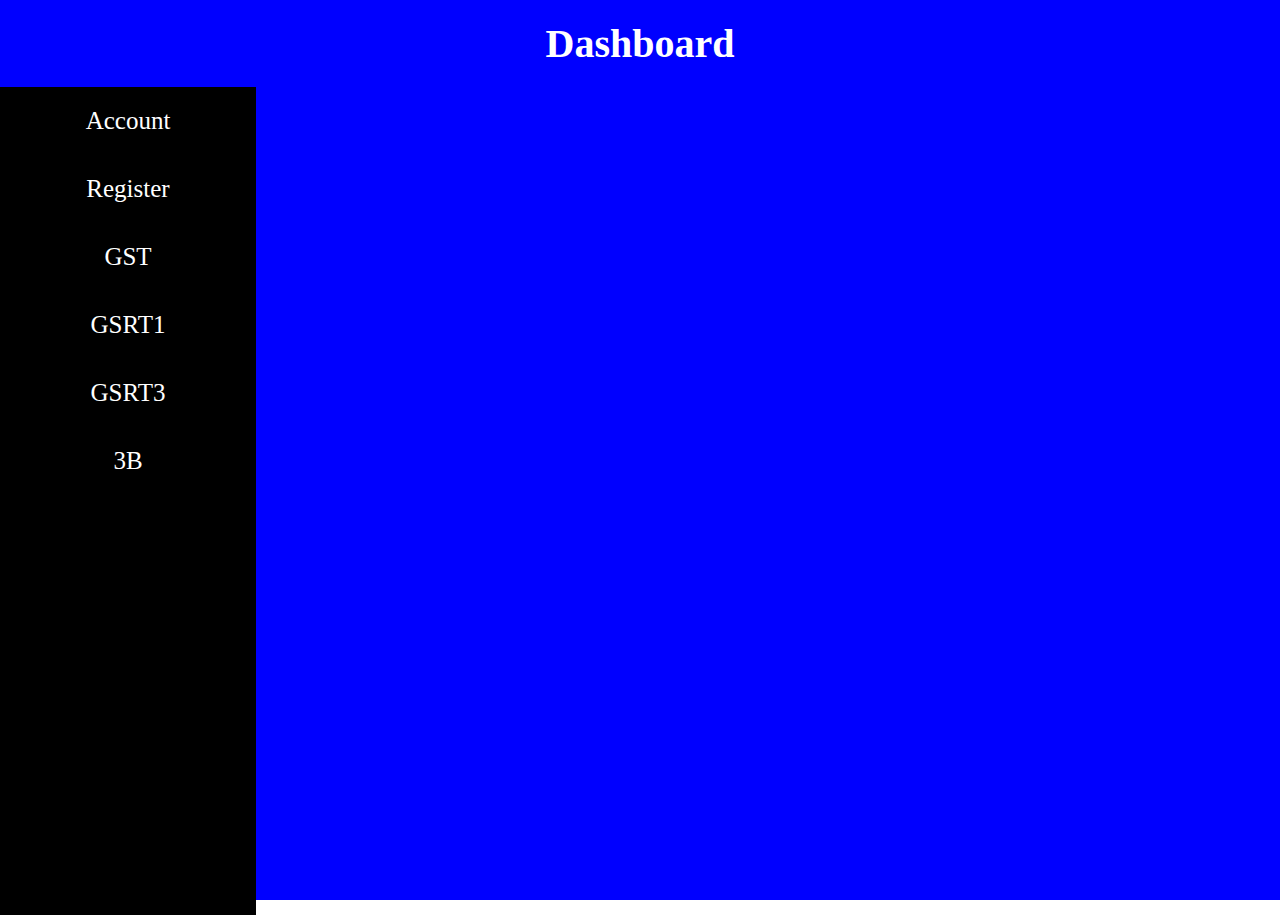
<file: bootstrap/c1.html>
<!DOCTYPE html>
<html lang="en">
<head>
    <meta charset="UTF-8">
    <meta http-equiv="X-UA-Compatible" content="IE=edge">
    <meta name="viewport" content="width=device-width, initial-scale=1.0">
    <title>Dashboard</title>
    <link rel="stylesheet" href="c1.css">
    
</head>

<body>

    <div class="header">
        <h1>Dashboard</h1>
        <div class="sidenav">
            <ul>
                <a href="#"><li>Account</li></a>
                <a href="#"><li>Register</li></a>
                <a href="#"><li>GST</li></a>
                <a href="#"><li>GSRT1</li></a>
                <a href="#"><li>GSRT3</li></a>
                <a href="#"><li>3B</li></a>
            </ul>
        </div>
    </div>
    
</body>
</html>
</file>
<file: bootstrap/c1.css>
*{
    margin: 0;
    padding: 0;
    box-sizing: border-box;

}
.header{
    width: 100;
    height: 100vh;
    background: blue;
}
.header h1{
    text-align: center;
    
    color: white;
    padding: 20px 0px;
    font-size: 40px;

}
.sidenav{
    width: 20%;
    height: 92vh;
    background: black;
}

.sidenav a li{
    text-decoration: none;
    list-style: none;
    color: white;
    padding-top: 20px;
    padding-bottom: 20px;
    /* padding-left: 15px; */
    text-align: center;
    font-size: 25px;
}
.sidenav a{
    text-decoration: none;
}

.sidenav a li:hover{
    background: black;

}
</file>
